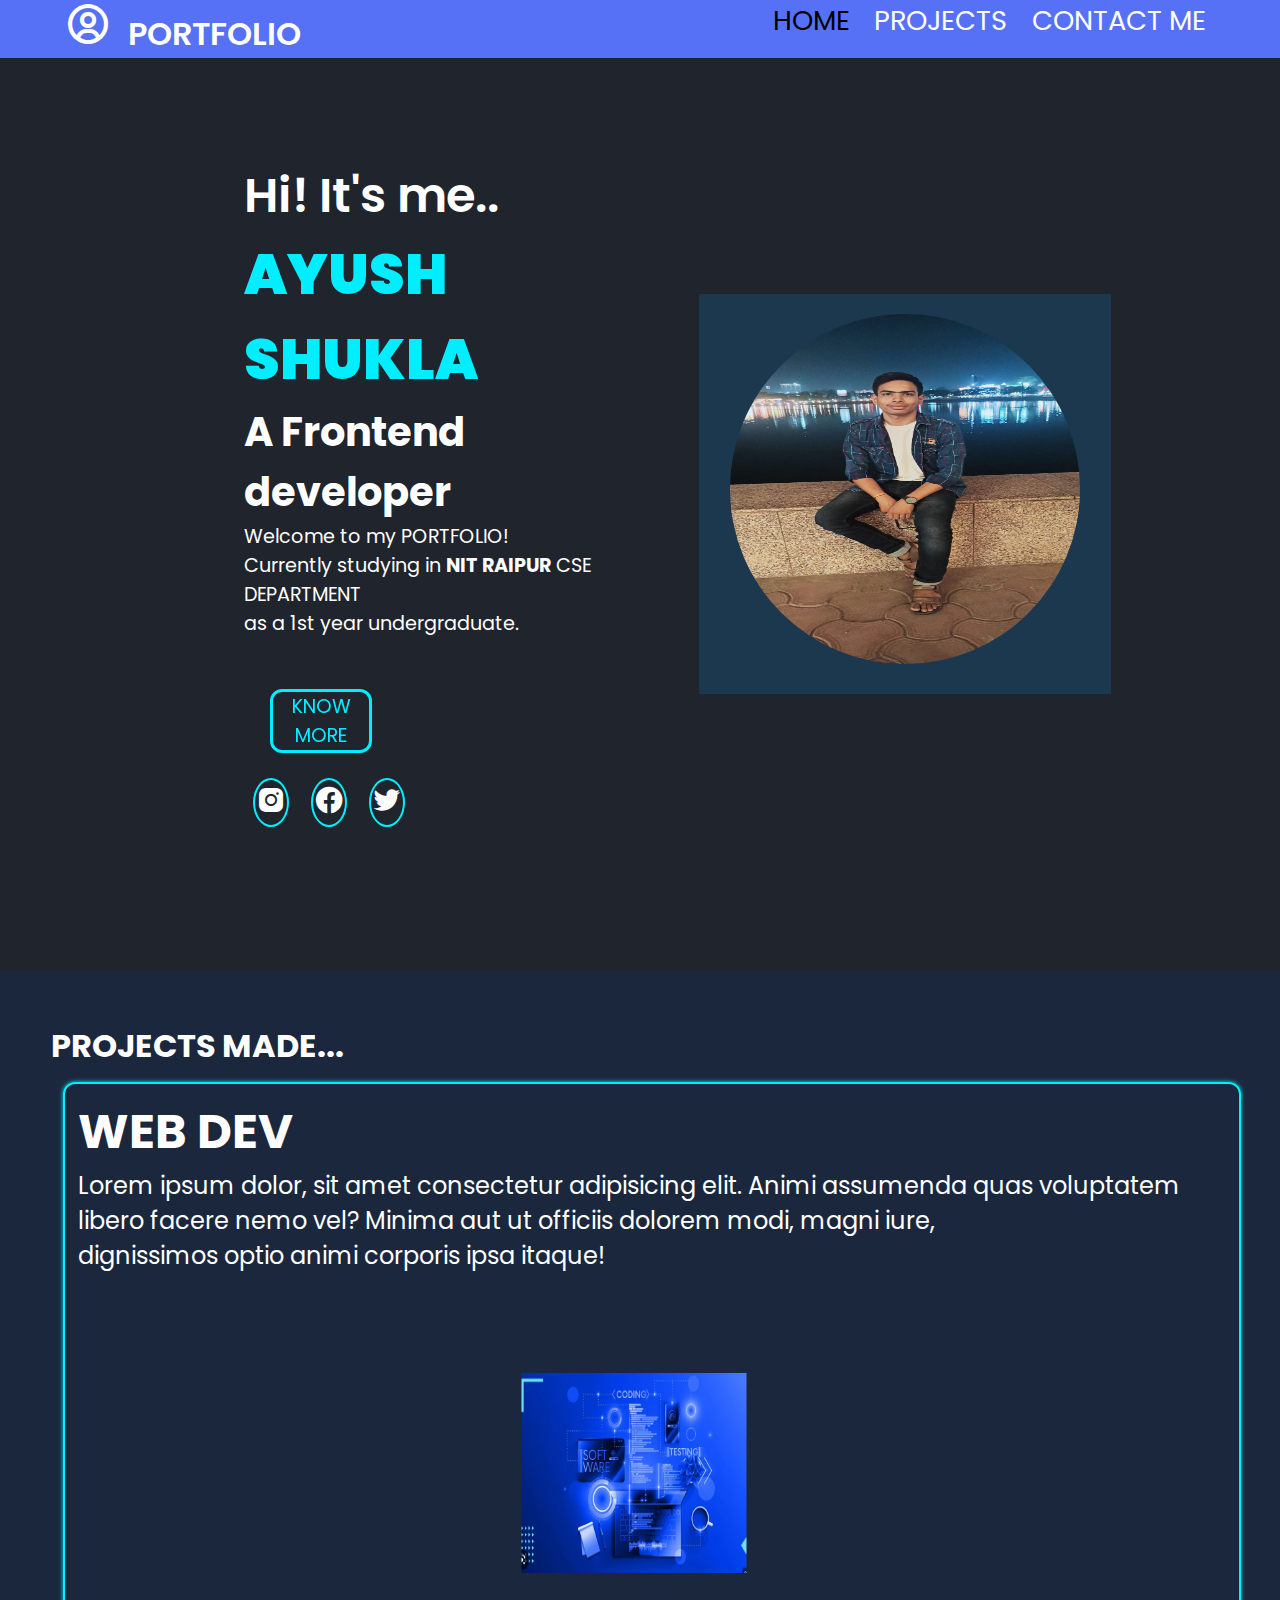
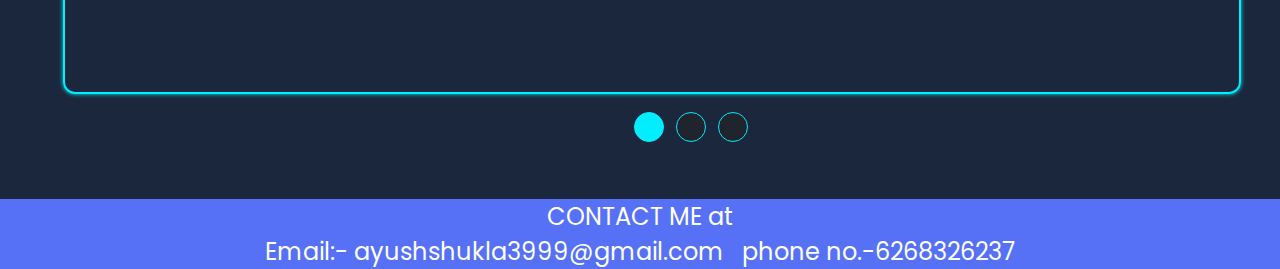
<file: index.html>
<!DOCTYPE html>
<html lang="en">
<head>
    <meta charset="UTF-8">
    <meta http-equiv="X-UA-Compatible" content="IE=edge">
    <meta name="viewport" content="width=device-width, initial-scale=1.0">
    <title>portfolio</title>
    <link rel="stylesheet" href="style.css">
    <link rel="stylesheet" media="screen and (max-width : 600px)" href="mobile.css">
    <link href='https://unpkg.com/boxicons@2.1.4/css/boxicons.min.css' rel='stylesheet'>
</head>
<body>
    <header>
        <div class="port">
         <span>   <i class='bx bx-user-circle'></i> &nbsp;PORTFOLIO</span>
            <i class='bx bx-menu ' id="menu" ></i>
        </div>
        <nav>
            <a href="#main" class=" keys on">HOME</a>
            <a href="#about" class="keys">PROJECTS</a>
            <a href="#contact" class="keys">CONTACT ME</a>
        </nav>
    </header>

    <section class="main" id="main">
        <div class="content">
            <h3>Hi! It's me..</h3>
             <h2>
                AYUSH SHUKLA
             </h2>
             <h4>A Frontend developer</h4>
          <p>Welcome to my PORTFOLIO!<br>
             Currently studying in <strong> NIT RAIPUR</strong> CSE DEPARTMENT<br>as a 1st year undergraduate. 
        </p><br>
            <div class="know">
                 <button class="knowme" > KNOW MORE</button>
                
                 <div class="maininfo">
            <div class="info">
                <div class="close" id="clo" ><img src="icon-close.svg" alt="" ></div>
                <div class="infotext">
                    <p>I did my schooling from <strong> OPJS RAIGARH</strong></p>
                </div>
            </div>
            </div> 
            
            </div>
            <div class="social">
                <a href="https://www.instagram.com/" target="_blank"><i class='bx bxl-instagram-alt' ></i></a>
                <a href="https://www.facebook.com"  target="_blank"><i class='bx bxl-facebook-circle'></i></a>
                <a href="https://twitter.com/"   target="_blank"><i class='bx bxl-twitter' ></i></a>
            </div>
        
        </div>
        <div class="image">
            <img src="IMG20230406194844.jpg" alt="" class="myimage">
        </div>

    </section>

    <!-- projects-->
    <section class="mainsec" id="about">
        <H1>PROJECTS MADE...</H1>
      <div class="slidechanger">
        <div class="slide">
          <div class="flex" id="01">
              <div class="text">
                  <h1>WEB DEV</h1>
                  Lorem ipsum dolor, sit amet consectetur adipisicing elit. Animi assumenda quas voluptatem<br> libero facere nemo vel? Minima aut ut officiis dolorem modi, magni iure,<br> dignissimos optio animi corporis ipsa itaque!
              </div>
              <div class="docimage">
                  <img src="Screenshot 2023-04-10 001722.png" alt="" class="boximage">
              </div>
          </div>
        </div>
          <div class="slide">
          <div class="flex" id="02">
              <div class="text">
                  <H1>CALCULATOR</H1>
                 A calculator using HTML ,CSS and JAVA SCRIPT.It can perform<br> all basic operations.<br>
                 <a href="ayushshuk-la.github.io/calculator/" target="_blank">CLICK HERE TO VIEW PROJECT</a>
              </div>
              <div class="docimage">
                  <img src="IMG_20230423_130337.jpg" alt="" class="boximage">
              </div>
          </div>
        </div>
        <div class="slide" id="03">
          <div class="flex" >
              <div class="text">
                  <H1>SPACE TOURISM</H1>
                  A multi-page space-tourism website.Only for desktop.<br>
                  <a href="ayushshuk-la.github.io/space-tourism/" target="_blank">CLICK HERE TO VIEW PROJECT</a>
              </div>
              <div class="docimage">
                  <img src="space.png" alt="" class="boximage">
              </div>
          </div>
        </div>
      </div>
      <div class="dots">
          <div class="dot"></div>
          <div class="dot"></div>
          <div class="dot"></div>
      </div>
    </section>
    <!-- contact me -->
    <footer id="contact">
        <div class="contact">
            <p> CONTACT ME at</p>
            Email:- ayushshukla3999@gmail.com &nbsp;    phone no.-6268326237

        </div>
    </footer>
<script src="script.js"></script>
</body>
</html>
</file>
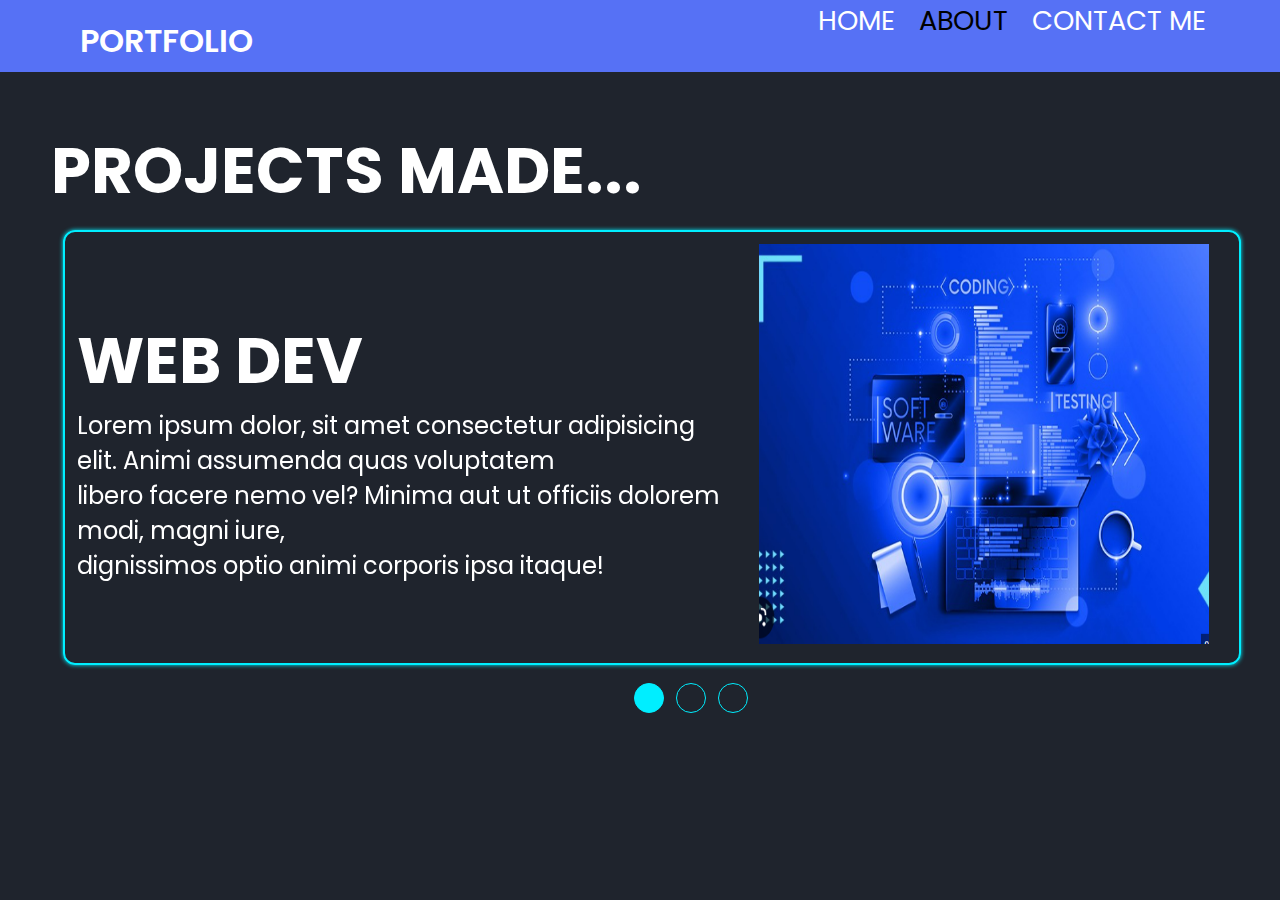
<file: about.html>
<!DOCTYPE html>
<html lang="en">
<head>
    <meta charset="UTF-8">
    <meta http-equiv="X-UA-Compatible" content="IE=edge">
    <meta name="viewport" content="width=device-width, initial-scale=1.0">
    <title>about</title>
    <style>
  @import url('https://fonts.googleapis.com/css2?family=Poppins:wght@600&display=swap');

*{
    margin: 0%;
    padding: 0%;
    box-sizing: border-box;
    outline: none;
    font-family: 'Poppins', sans-serif;
    color: #fff;
}
body{
    background-color: #1f242d;
    background-size: cover;
}
header{

    display: flex;
    justify-content: space-between;
    position: fixed;
    top: 0%;
    left: 0%;
    width: 100%;
    height: auto;
    color: #fff;
    background-color: hsl(230, 89%, 65%);
}
.port{
    position: relative;
    left: 5%;
    font-size: 2rem;
    font-weight: 600;
}
nav{
    position: relative;
    right: 5%;
    background-color: transparent;
}
nav a{
    text-decoration: none;
    color: #fff;
    padding: 10px;
    font-size: 1.7rem;
    transition: 0.7s;
}
nav a:hover{
    color: black;
}
.on{color: black;}
.bx-user-circle{
    font-size: 3rem;
}
#menu{
    font-size: 3.4rem;
    display: none;
}
.flex{
    display: flex;
    justify-content: space-between;
    align-items: center;
    width: 100%;
    margin: 12px;
    padding: 12px;
    border: 2px solid #0ef;
    border-radius: 12px;
    box-shadow: 0 0 4px #0ef;
}
.boximage{
    height: 400px;
    width: 450px;
    position: relative;
    right: 4%;

}
.slide{
    display: none;
}
.main{
    position: fixed;
    top: 8%;
    padding: 4%;
    width: 100vw;
}
.main h1{
    font-size: 4rem
}
.text{
    font-size: x-large;
    margin-right: 46px;
}
.dots{
    display: flex;
    align-items: center;
    justify-content: center;
    width: 100vw;
}
.dot{
    height: 30px;
    width: 30px;
    border-radius: 50%;
    border: 1px solid #0ef;
    margin: 6px;
    transition: 0.4s;
}
    </style>
</head>
<body>
    <header>
        <div class="port">
         <span>   <i class='bx bx-user-circle'></i> &nbsp;    PORTFOLIO </span>
            <i class='bx bx-menu ' id="menu" ></i>
        </div>
        <nav>
            <a href="index.html" >HOME</a>
            <a href="about.html" class="on">ABOUT</a>
            <a href="#">CONTACT ME</a>
        </nav>
    </header>
    <section class="main">
      <H1>PROJECTS MADE...</H1>
    <div class="slidechanger">
      <div class="slide">
        <div class="flex" id="01">
            <div class="text">
                <h1>WEB DEV</h1>
                Lorem ipsum dolor, sit amet consectetur adipisicing elit. Animi assumenda quas voluptatem<br> libero facere nemo vel? Minima aut ut officiis dolorem modi, magni iure,<br> dignissimos optio animi corporis ipsa itaque!
            </div>
            <div class="image">
                <img src="Screenshot 2023-04-10 001722.png" alt="" class="boximage">
            </div>
        </div>
      </div>
        <div class="slide">
        <div class="flex" id="02">
            <div class="text">
                <H1>APP DEV</H1>
                Lorem ipsum dolor, sit amet consectetur adipisicing elit. Animi assumenda quas voluptatem<br> libero facere nemo vel? Minima aut ut officiis dolorem modi, magni iure,<br> dignissimos optio animi corporis ipsa itaque!
                Lorem ipsum dolor sit amet, consectetur<br> adipisicing elit. Voluptatibus animi, ipsam molestiae<br> qui officiis, tempora obcaecati, blanditiis fugiat<br> praesentium odio est omnis unde velit error maiores corrupti dicta ut. Quae.
            </div>
            <div class="image">
                <img src="Screenshot 2023-04-10 001629.png" alt="" class="boximage">
            </div>
        </div>
      </div>
      <div class="slide" id="03">
        <div class="flex" >
            <div class="text">
                <H1>FLUTTER PROJECT</H1>
                Lorem ipsum dolor, sit amet consectetur adipisicing elit. Animi assumenda quas voluptatem<br> libero facere nemo vel? Minima aut ut officiis dolorem modi, magni iure,<br> dignissimos optio animi corporis ipsa itaque!
                Lorem ipsum dolor sit,<br> amet consectetur adipisicing elit. Quod nihil illum ipsam dicta aperiam ad voluptate quasi
            </div>
            <div class="image">
                <img src="Screenshot 2023-04-10 001704.png" alt="" class="boximage">
            </div>
        </div>
      </div>
    </div>
    <div class="dots">
        <div class="dot"></div>
        <div class="dot"></div>
        <div class="dot"></div>
    </div>
    </section>
    <script>
        let index=0;
       imagechange();
    //    dotchange();
        
   
   function imagechange(){
    let slides=document.getElementsByClassName("slide");
    let doots=document.getElementsByClassName("dot");
    let i;
    for( i=0;i<slides.length;i++){
           slides[i].style.display="none";
           doots[i].style.background="#1f242d";
    }
    index++;
        if(index>slides.length){index=1}
        slides[index-1].style.display="block";
        doots[index-1].style.background="#0ef";
        setTimeout(imagechange,4000);
   }

    </script>
</body>
</html>
</file>
<file: style.css>
@import url('https://fonts.googleapis.com/css2?family=Poppins:wght@600&display=swap');

*{
    margin: 0%;
    padding: 0%;
    box-sizing: border-box;
    outline: none;
    font-family: 'Poppins', sans-serif;
    color: #fff;
}
body{
    background-color: #1f242d;
    background-size: cover;
    display: flex;
    flex-direction: column;
    align-items: center;
}
header{

    display: flex;
    justify-content: space-between;
    position: fixed;
    top: 0%;
    left: 0%;
    width: 100%;
    height: auto;
    color :#fff;
    background-color: hsl(230, 89%, 65%);
    z-index: 5;
}
.port{
    position: relative;
    left: 5%;
    font-size: 2rem;
    font-weight: 600;
}
nav{
    position: relative;
    right: 5%;
    background-color: transparent;
}
nav a{
    text-decoration: none;
    color: #fff;
    padding: 10px;
    font-size: 1.7rem;
    transition: 0.7s;
}
nav a:hover{
    color: black;
}
.on{color: black;}
.bx-user-circle{
    font-size: 3rem;
}
#menu{
    font-size: 3.4rem;
    display: none;
}
.main{
    position: relative;
    display: flex;
    justify-content: center;
    align-items: center;
    padding: 10rem 2% 9rem;
}
.content{
    padding-right: 5%;
    padding-left: 8%;
}
.myimage{
    height: 350px;
    width: 350px;
    border-radius: 50%;
    position: relative;
    top: 5%;
   opacity: 1;
   transition: 1.5s;
}
.myimage:hover{
    cursor: pointer;
    opacity: 0.6;
}
.image{
    animation: border 7s  infinite;
    text-align: center;
    margin: auto;
  background-color: rgb(12 142 228 / 19%);
  width: 473px;
  height: 400px;
}
@keyframes border{
    0%{ border-radius:73% 27% 100% 0% / 51% 73% 27% 49% ;}
    30%{border-radius: 57% 43% 63% 37% / 71% 16% 84% 29% ;}
    50%{border-radius:  12% 70% 30% / 55% 35% 65% 45% }
    80%{border-radius: 24% 76% 15% 85% / 71% 71% 29% 29% ;}
    100%{border-radius: 27% 73% 72% 28% / 71% 35% 65% 29%  ;}
}
.content h3{
    font-size: 3.0rem;
    font-weight:600 ;
}
.content h2{
    font-size: 3.5rem;
    font-weight: 900;
    color: #0ef;
}
.content h4{
    font-size: 2.5rem;
}
.content p{
    font-size: larger;
}
.know button{
    height: 9%;
}
.knowme{
    border: 3px solid #0ef;
    background: transparent;
    color: #0ef;
    position: relative;
    z-index: 1;
    font-size: larger;
    margin: 26px;
    width: 25%;
    border-radius: 12px;
}
.knowme::before{
    content: '';
    position: absolute;
    background-color: #0ef;
    width: 0%;
    height: 100%;
    z-index: -1;
    left: 0%;
    transition: 0.6s; 
}
.knowme:hover{
    color: black;
    cursor: pointer;
}
.knowme:hover::before{
  width: 100%;
  overflow: hidden;
}
.social a{
    border: 2px solid #0ef;
    border-radius: 50%;
    font-size: 2.0rem;
    margin: 9px;
    height: auto;
    width: auto;
    color: #0ef;
    background: transparent;
}
.social a:hover{
    background-color: #0ef;
    box-shadow: 0 0 9px #0ef;
}


/* about css */
#about{
    position: relative;
}
#menu{
    font-size: 3.4rem;
    display: none;
}
.flex{
    display: flex;
    flex-direction: column;
    justify-content: space-between;
    align-items: center;
    width: 100%;
    margin: 12px;
    padding: 12px;
    border: 2px solid #0ef;
    border-radius: 12px;
    box-shadow: 0 0 4px #0ef;
}
.boximage{
    height: 400px;
    width: 450px;
    position: relative;
    right: 4%;
    transform: scale(0.5);
    transition: 0.5s;

}
.boximage:hover{
    transform: scale(1.04);
    border: 4px solid #0ef;
    box-shadow: 0 0 4px #0ef;
}
.slide{
    display: none;
}
.mainsec{
    padding: 4%;
    width: 100vw;
   background-color: #1b273d;
}
.main h1{
    font-size: 4rem
}
.text{
    font-size: x-large;
    margin-right: 46px;
}
.text a{
    text-decoration: none;
    background-color: #0ef;
}
.dots{
    display: flex;
    align-items: center;
    justify-content: center;
    width: 100vw;
}
.dot{
    height: 30px;
    width: 30px;
    border-radius: 50%;
    border: 1px solid #0ef;
    margin: 6px;
    transition: 0.4s;
}
footer{
    position: sticky;
    left: 0%;
    width: 100%;
    background-color: hsl(230, 89%, 65%) ;
    text-align: center;
    font-size: 1.5rem;
}
/* on clicking know me button  */

.maininfo{
    position: absolute;
    top: 49%;
    display: none;
}
.info{
    background-color: #1b273d;
    text-align: center;
    height: 20%;
    width: 90%;

}
.close{
    left: 46%;
    position: relative;
}
.close img{
    background-color: #0ef; 
}
.infotext{
    color: #fff;
    padding: 42px;
    font-size: large;
}
</file>
<file: mobile.css>
.main{
    display: block;
    padding: 0%;
}
header{
    display: block;
    position: sticky;
}
nav{
    right: 0%;

}
nav a{
    font-size: 1.3rem;
}
.main{
    margin-top: 6%;
margin-left: 4%;
}
.content h2{
    font-size: 2.2rem;
}
.know{
    display: flex;
    justify-content: center;
}
.social{
    display: flex;
    justify-content: center;
}
.maininfo{
    top: 24%;
}
.info{
    width: 90%;
}
.image{
    transform: scale(0.7);
}
.flex{
    width: 94%;
}
.text{
    font-size: large;
}
.docimage{
    margin-left: 23px;
}
img.boximage {
    height: 300px;
    width: 350px;
    transform: scale(0.4);
}
.boximage:hover{
    transform: scale(0.8);
}
</file>
